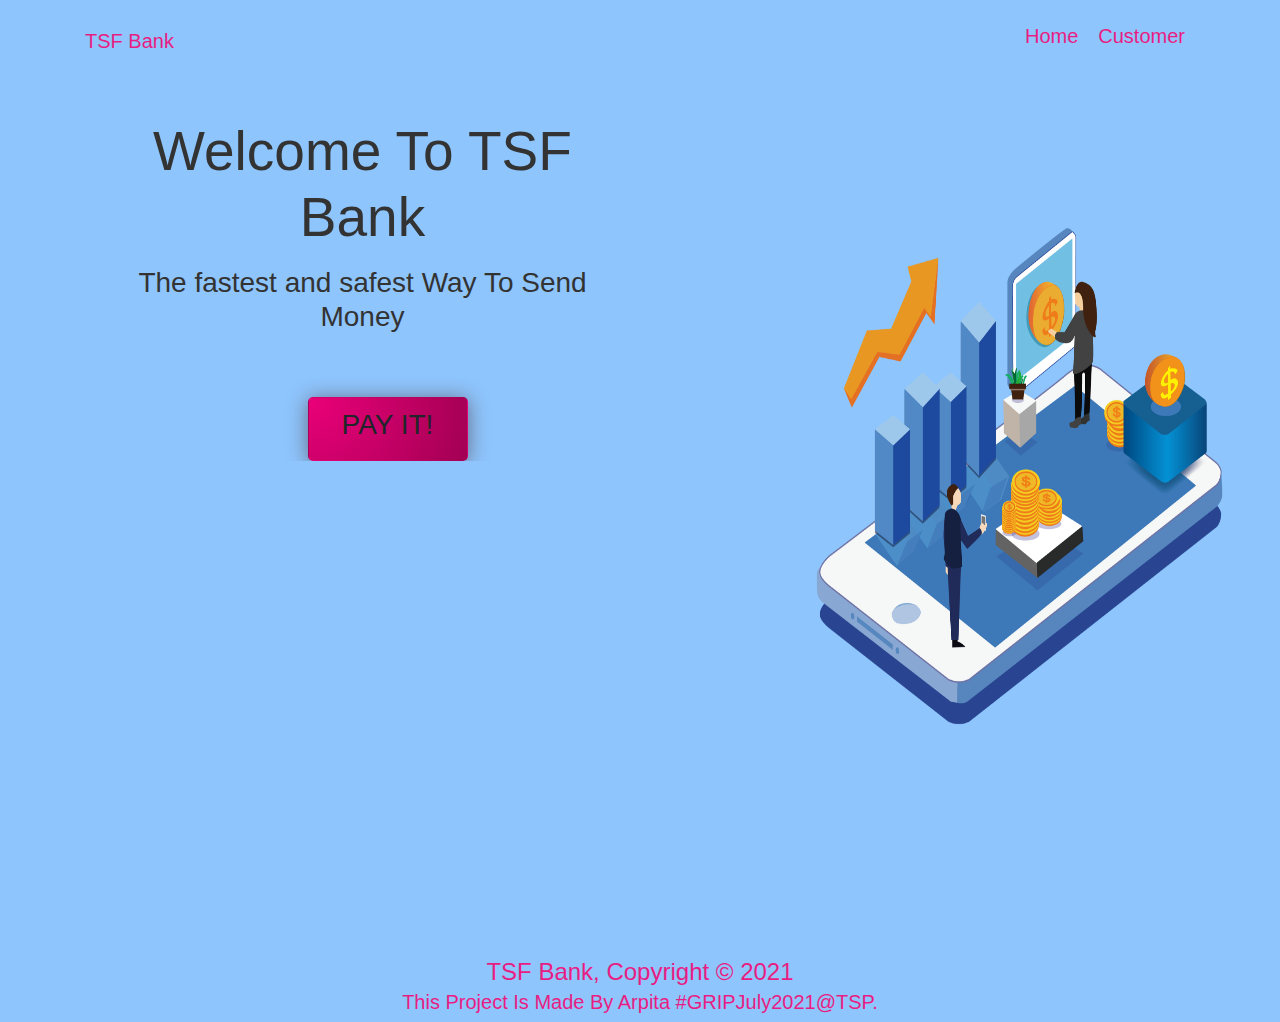
<file: index.html>
<!doctype html>
<html lang="en">
  <head>
    <title>Basic Banking System</title>
     
    <!-- Required meta tags -->
    <meta charset="utf-8">
    <meta name="viewport" content="width=device-width, initial-scale=1, shrink-to-fit=no">

    <!-- Bootstrap CSS -->
    <link rel="stylesheet" href="https://stackpath.bootstrapcdn.com/bootstrap/4.3.1/css/bootstrap.min.css" integrity="sha384-ggOyR0iXCbMQv3Xipma34MD+dH/1fQ784/j6cY/iJTQUOhcWr7x9JvoRxT2MZw1T" crossorigin="anonymous">
    <link rel="stylesheet" href="./css/style.css">
  </head>
  <body>
      
    <!-- Optional JavaScript -->
    <!-- jQuery first, then Popper.js, then Bootstrap JS -->
    <script src="https://code.jquery.com/jquery-3.3.1.slim.min.js" integrity="sha384-q8i/X+965DzO0rT7abK41JStQIAqVgRVzpbzo5smXKp4YfRvH+8abtTE1Pi6jizo" crossorigin="anonymous"></script>
    <script src="https://cdnjs.cloudflare.com/ajax/libs/popper.js/1.14.7/umd/popper.min.js" integrity="sha384-UO2eT0CpHqdSJQ6hJty5KVphtPhzWj9WO1clHTMGa3JDZwrnQq4sF86dIHNDz0W1" crossorigin="anonymous"></script>
    <script src="https://stackpath.bootstrapcdn.com/bootstrap/4.3.1/js/bootstrap.min.js" integrity="sha384-JjSmVgyd0p3pXB1rRibZUAYoIIy6OrQ6VrjIEaFf/nJGzIxFDsf4x0xIM+B07jRM" crossorigin="anonymous"></script>

    
    <!--header-->
    <header>
        <div class="container">
            <div id="bank">
                <h1><span class="highlight"><a href="https://www.thesparksfoundationsingapore.org/">TSF Bank</a> </h1>
            </div>
         <nav>
             <ul>
                 <li class="current"><a href="index.html">Home</a></li>
                 <li class="current"><a href="customers.html">Customer</a></li>
                 
             </ul>
         </nav>
        </div>
    </header>


    <!--showcase start-->
    <section id="showcase">
        <div class="container">
          <div class="col-md-6 col-sm-12 text-center" data-aos="fade-up">
            <h1>Welcome To TSF Bank</h1>
            
            <p><h3>The fastest and safest Way To Send Money</h3></p>
            <div class="button">
              <a class="btn btn-lg mt-5" href="customers.html" class="button"><h3>PAY IT!</h3></a>
            </div> 
        </div>
      </div>
        <div class="col-md-6 col-sm-12 text-center" data-aos="fade-left">
          <div class="hero-img-div">
            <img class="hero-img" src="IMG/bg.png">
          </div>
        </div>
    </section> 
    <!--showcase end-->

     
    <!--Footer Section-->
    <footer>
       <div class="container">
        <p><h4>TSF Bank, Copyright &copy; 2021</p></h2>
        <p><h5>This Project Is Made By Arpita #GRIPJuly2021@TSP.</p></h3>
       </div>
      <!--Footer ends-->
  
      </footer>
  </body>
</html>
</file>
<file: css/style.css>
body{
    font-family: "Lato", sans-serif;
  color: #333;
  background-color: #8ec5fc;
  line-height: 1.6;
   
   
      
}

/*Global*/
.container{
    width: 100%;
    margin: auto;
   height: auto;
   
    overflow:hidden;
}
ul{
    margin:0;
    padding: 0;
}


/*Header css*/
header{
    background:#8EC5FC;;
    color: #ffffff;
    padding-top: 10px;
   list-style: 1.5;
   
}

header a {
    text-decoration: none;
    color: #333;
}
header a :hover{
    color:#fff;
    text-decoration: underline;
    text-transform: uppercase;
    font-size: 20px;
   
}


header li{
    float:left;
    display: inline;
    padding:0 10px 0 10px;
  
}

header #bank{
    float:left;

}
header #bank h1{
    margin:0;
    
}
header nav{
    float:right;
    margin-top:10px;
}

.highlight a {
    color: #e81d83;

}

.highlight a:hover {
    text-emphasis: underline;
}

header .highlight, header .current a{
    color:#e81d83;
    font-size: 20px;
   
}

header a:hover{
    color:#ffd6d6;
    font-weight:bold;
}

/*showcase*/
#showcase{
   
    width: 100%;
    background-position:right;
    z-index: 99999;
    height:100vh;
    background:#8EC5FC;
    padding: 10px;
    
    
}
.hero-img{
    height: 70vh;
    width: 70%;
    position: absolute;
    float: left;
    top:-300px;
    right: -600px;
    
}
@media only screen and (max-width: 766px) {
    .hero-img {
      display: none;
    }
}

#showcase h1{
    margin-top:50px;
    text-align:center;
    
    font-size:55px;
    margin-bottom: 10px;
}
#showcase p{
    text-align:center;
  color:hotpink;
  font-size: 20px;

}


/*button css start*/

.button .btn{
    
    width: 160px;
    margin-left: 50px;
    padding: 10px 0px;
    text-align: center;
    border-radius: 5px;
    background-image: radial-gradient( circle 602px at 2.1% 5.1%,  rgba(233,0,120,1) 0%, rgba(0,0,0,1) 90.1% );
    box-shadow: 0px 2px 20px rgba(63, 15, 15, 0.5);
    transition: transform .3s ease, background-image .3s ease;
    cursor: pointer;
}

.button .btn:hover{
    text-decoration: none;
    background: #ffffff;
}

/* footer css start*/
footer{
    width: 100%;
    padding: 5px;
    color:#e81d83;
    background-color: #8EC5FC;
       text-align: center;
      
    
    
}

footer p{
    margin-bottom: -5px;
    font-size: 5px;
}
</file>
